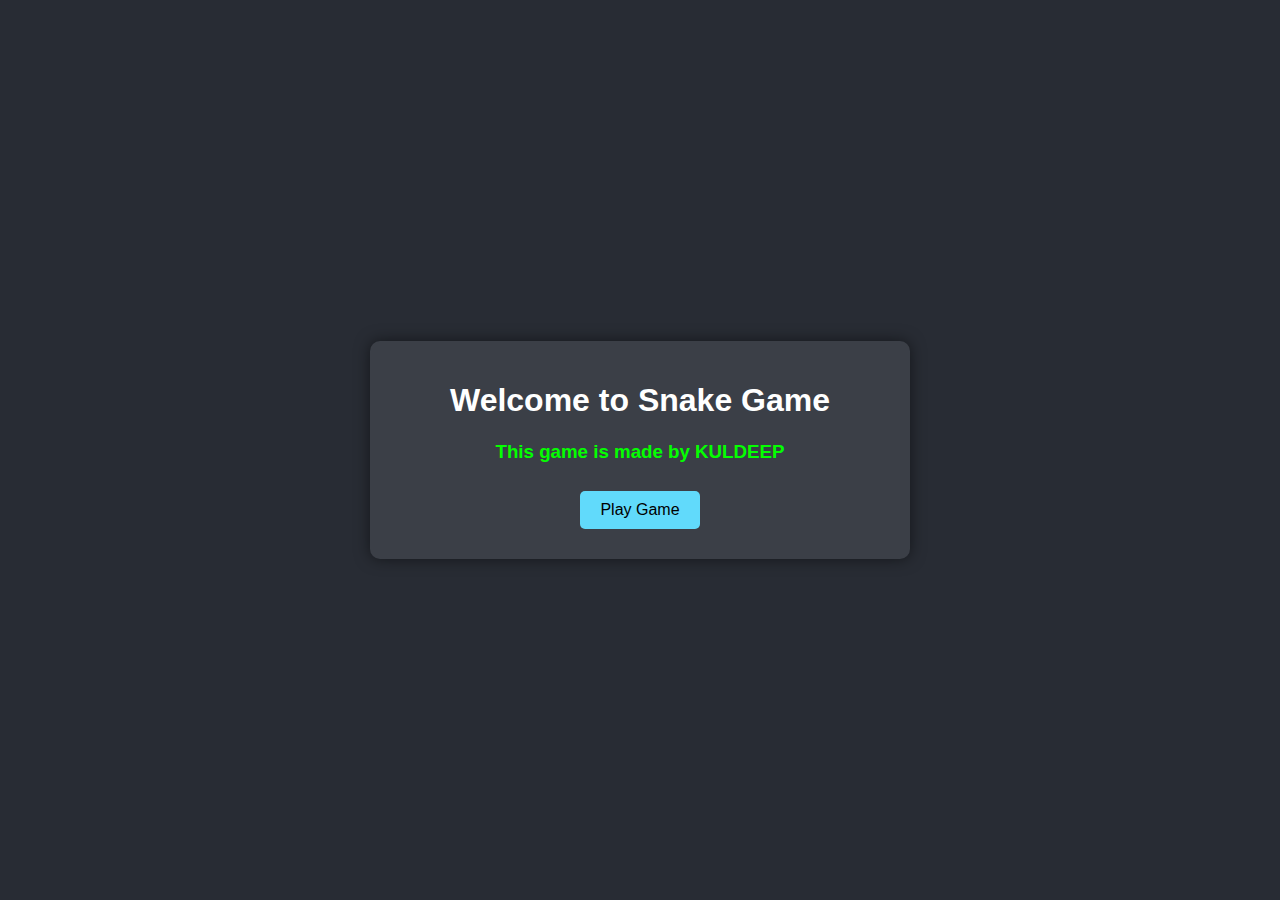
<file: index.html>
<!DOCTYPE html>
<html lang="en">
<head>
    <meta charset="UTF-8">
    <meta name="viewport" content="width=device-width, initial-scale=1.0">
    <title>Snake Game - Home</title>
    <link rel="stylesheet" href="styles.css">
</head>
<body>
    <div class="container">
        <h1>Welcome to Snake Game</h1>
        <h3>This game is made by KULDEEP</h3>
        <button onclick="location.href='settings.html'">Play Game</button>
    </div>
</body>
</html>
</file>
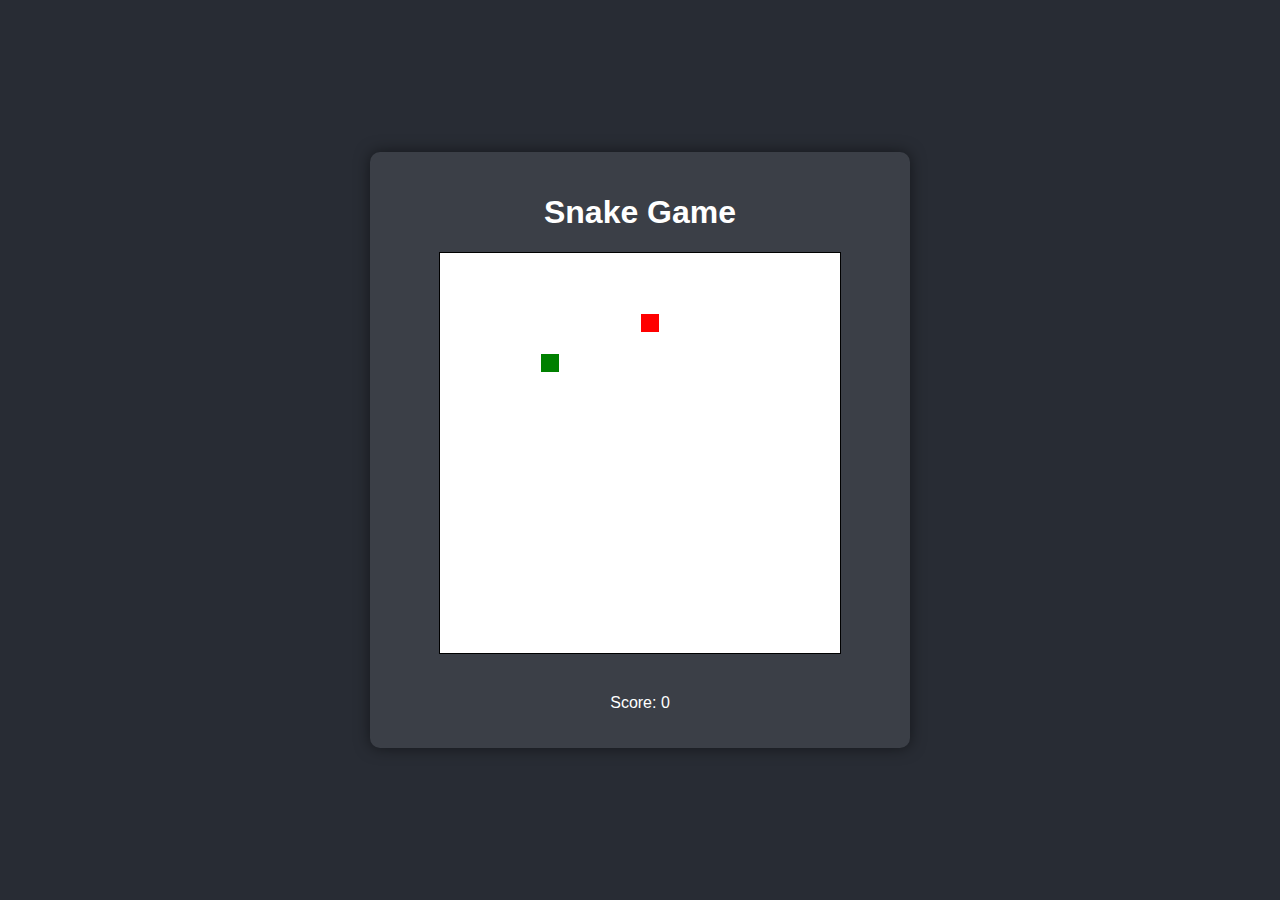
<file: game.html>
<!DOCTYPE html>
<html lang="en">
<head>
    <meta charset="UTF-8">
    <meta name="viewport" content="width=device-width, initial-scale=1.0">
    <title>Snake Game</title>
    <link rel="stylesheet" href="styles.css">
</head>
<body>
    <div class="container">
        <h1>Snake Game</h1>
        <canvas id="gameCanvas" width="400" height="400"></canvas>
        <p>Score: <span id="score">0</span></p>
    </div>
    <div id="gameOverModal" class="modal hidden">
        <div class="modal-content">
            <h2>Game Over</h2>
            <button id="restartButton">Restart Game</button>
        </div>
    </div>
    <script src="script.js"></script>
</body>
</html>
</file>
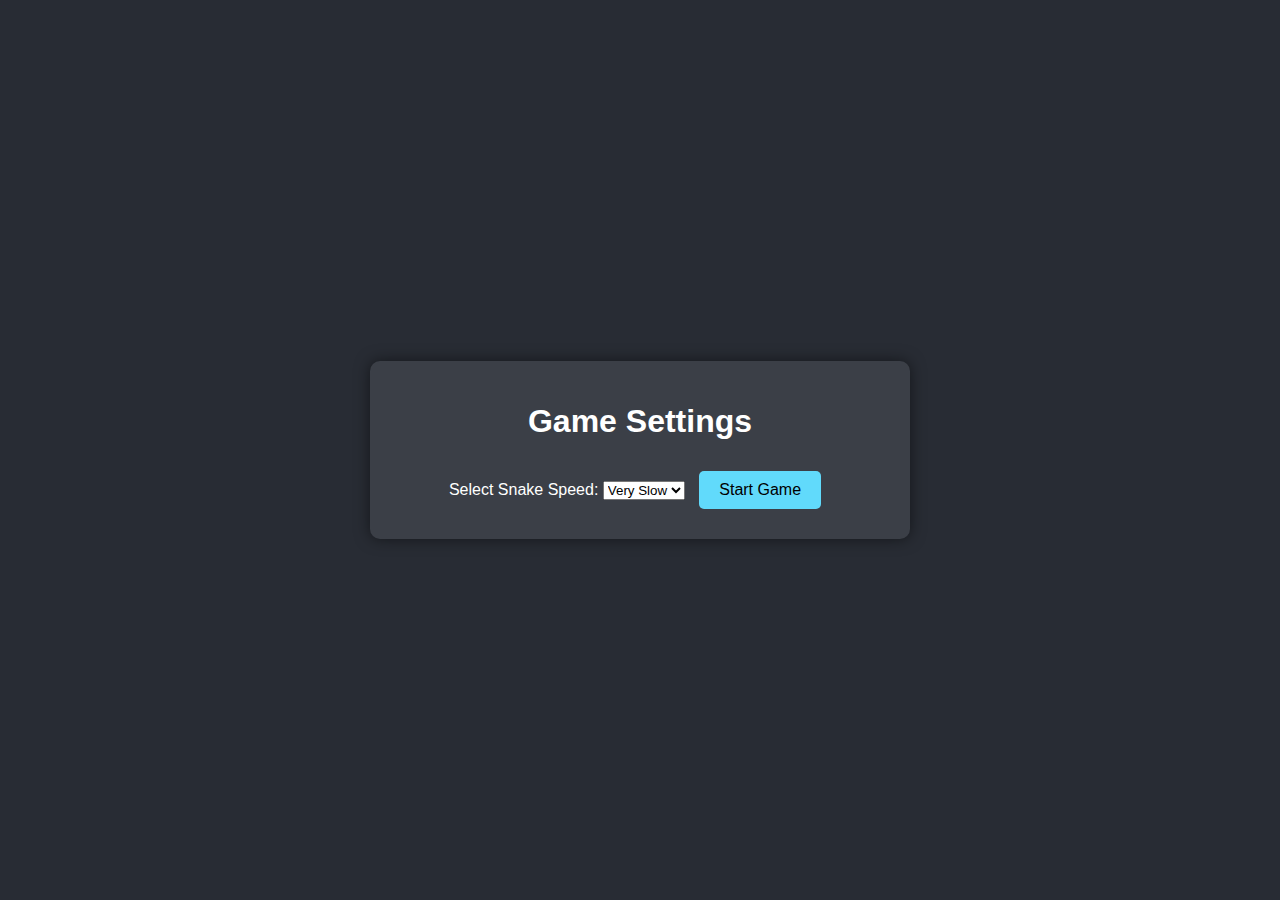
<file: settings.html>
<!DOCTYPE html>
<html lang="en">
<head>
    <meta charset="UTF-8">
    <meta name="viewport" content="width=device-width, initial-scale=1.0">
    <title>Snake Game - Settings</title>
    <link rel="stylesheet" href="styles.css">
</head>
<body>
    <div class="container">
        <h1>Game Settings</h1>
        <label for="speed">Select Snake Speed:</label>
        <select id="speed">
            <option value="150">Very Slow</option>
            <option value="100">Slow</option>
            <option value="75">Medium</option>
            <option value="50">Fast</option>
            <option value="25">Very Fast</option>
        </select>
        <button onclick="startGame()">Start Game</button>
    </div>
    <script>
        function startGame() {
            const speed = document.getElementById('speed').value;
            localStorage.setItem('snakeSpeed', speed);
            location.href = 'game.html';
        }
    </script>
</body>
</html>
</file>
<file: styles.css>
body {
    font-family: Arial, sans-serif;
    display: flex;
    justify-content: center;
    align-items: center;
    height: 100vh;
    margin: 0;
    background-color: #282c34;
    color: #ffffff;
}

.container {
    text-align: center;
    background-color: #3b3f47;
    padding: 20px;
    border-radius: 10px;
    box-shadow: 0px 0px 15px rgba(0, 0, 0, 0.5);
    width: 90%;
    max-width: 500px;
}

.container h3{
    color: rgb(4, 255, 0);
}

.modal {
    display: none;
    position: fixed;
    top: 0;
    left: 0;
    width: 100%;
    height: 100%;
    background-color: rgba(0, 0, 0, 0.5);
    z-index: 1;
    justify-content: center;
    align-items: center;
}

.modal-content {
    background-color: #fefefe;
    color: red;
    padding: 20px;
    border-radius: 5px;
    text-align: center;
}

.hidden {
    display: none;
}

button {
    background-color: #61dafb;
    border: none;
    padding: 10px 20px;
    margin: 10px;
    border-radius: 5px;
    cursor: pointer;
    font-size: 16px;
    transition: background-color 0.3s ease;
}

button:hover {
    background-color: #21a1f1;
}

canvas {
    border: 1px solid #000;
    background-color: #ffffff;
    margin-bottom: 20px;
}

@media (max-width: 600px) {
    canvas {
        width: 300px;
        height: 300px;
    }
}
</file>
